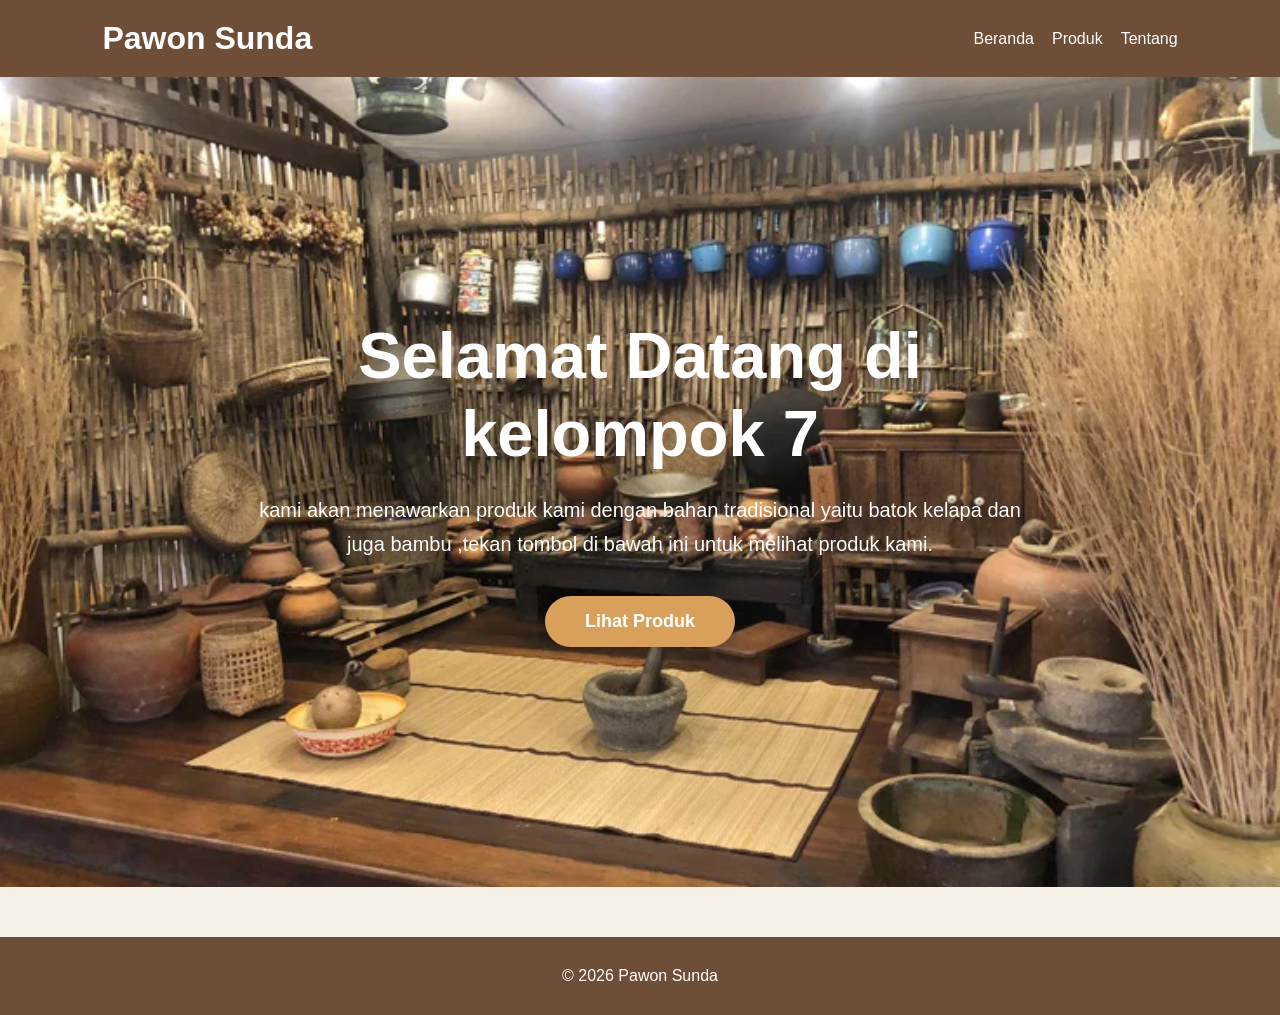
<file: index.html>
<!DOCTYPE html>
<html lang="id">
<head>
  <meta charset="UTF-8">
  <meta name="viewport" content="width=device-width, initial-scale=1.0">
  <title>Pawon Sunda</title>

  <link rel="stylesheet" href="style.css">
</head>
<body>

<header>
  <div class="logo">Pawon Sunda</div>

  <nav>
    <a href="index.html">Beranda</a>
    <a href="produk.html">Produk</a>
    <a href="tentang.html">Tentang</a>
  </nav>
</header>

<section class="hero">
  <div class="hero-content">

    <h1>Selamat Datang di kelompok 7</h1>

    <p>
      kami akan menawarkan produk kami dengan bahan tradisional yaitu batok kelapa dan juga bambu
      ,tekan tombol di bawah ini untuk melihat produk kami.
    </p>

    <a href="produk.html" class="btn">Lihat Produk</a>

  </div>
</section>

<footer>
  © 2026 Pawon Sunda
</footer>

</body>
</html>
</file>
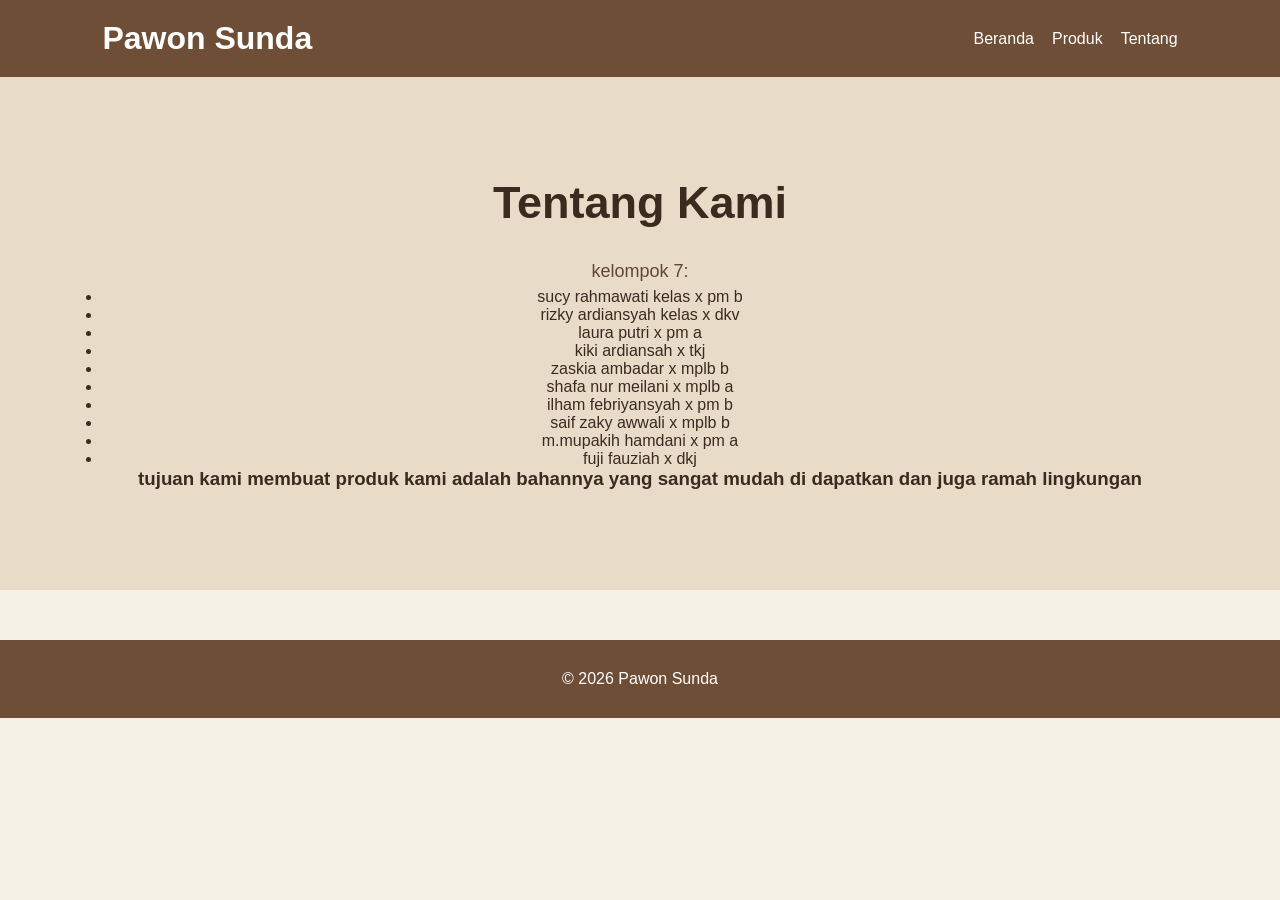
<file: tentang.html>
<!DOCTYPE html>
<html lang="id">
<head>
  <meta charset="UTF-8">
  <meta name="viewport" content="width=device-width, initial-scale=1.0">
  <title>Tentang - Pawon Sunda</title>

  <link rel="stylesheet" href="style.css">
</head>
<body>

<header>
  <div class="logo">Pawon Sunda</div>

  <nav>
    <a href="index.html">Beranda</a>
    <a href="produk.html">Produk</a>
    <a href="tentang.html">Tentang</a>
  </nav>
</header>

<section class="tentang">

  <h2>Tentang Kami</h2>

  <ul>
    <p> kelompok 7:</p>
    <li>sucy rahmawati kelas x pm b</li>
    <li>rizky ardiansyah kelas x dkv</li>
    <li>laura putri x pm a</li>
    <li>kiki ardiansah x tkj</li>
    <li>zaskia ambadar x mplb b</li>
    <li>shafa nur meilani x mplb a</li>
    <li>ilham febriyansyah x pm b</li>
    <li>saif zaky awwali x mplb b</li>
    <li>m.mupakih hamdani x pm a</li>
    <li>fuji fauziah x dkj</li>
  </ul> 
  <h3>tujuan kami membuat produk kami adalah bahannya yang sangat mudah di dapatkan dan juga ramah lingkungan</h3>

</section>

<footer>
  © 2026 Pawon Sunda
</footer>

</body>
</html>
</file>
<file: style.css>
*{
  margin:0;
  padding:0;
  box-sizing:border-box;
  font-family:'Poppins',sans-serif;
}

body{
  background:#f6f1e7;
  color:#3b2a1f;
}

/* HEADER */

header{
  width:100%;
  padding:20px 8%;
  display:flex;
  justify-content:space-between;
  align-items:center;
  background:#6f4e37;
  flex-wrap:wrap;
  position:sticky;
  top:0;
  z-index:1000;
}

.logo{
  color:white;
  font-size:32px;
  font-weight:bold;
}

nav{
  display:flex;
  gap:18px;
  flex-wrap:wrap;
}

nav a{
  color:white;
  text-decoration:none;
  font-size:16px;
  transition:0.3s;
  position:relative;
}

nav a:hover{
  color:#ffd89c;
}

/* HERO */

.hero{
  min-height:90vh;
  display:flex;
  justify-content:center;
  align-items:center;
  text-align:center;
  padding:50px 8%;
  background:
  url(1.jpg);

  background-size:cover;
  background-position:center;
  color:white;
}

.hero-content{
  max-width:800px;
}

.hero-content h1{
  font-size:65px;
  margin-bottom:20px;
  line-height:1.2;
}

.hero-content p{
  font-size:20px;
  margin-bottom:35px;
  line-height:1.7;
}

.btn{
  display:inline-block;
  padding:15px 40px;
  background:#d9a05b;
  border-radius:50px;
  text-decoration:none;
  color:white;
  font-weight:bold;
  font-size:18px;
  transition:0.3s;
  box-shadow:0 8px 20px rgba(0,0,0,0.2);
}

.btn:hover{
  background:#b97b37;
  transform:translateY(-5px);
}

/* PRODUK */

.produk{
  padding:90px 8%;
}

.title{
  text-align:center;
  margin-bottom:60px;
}

.title h2{
  font-size:45px;
  margin-bottom:15px;
}

.title p{
  color:#7a5c47;
  font-size:18px;
}

.card-container{
  display:grid;
  grid-template-columns:repeat(auto-fit,minmax(280px,1fr));
  gap:35px;
}

.card{
  background:white;
  border-radius:25px;
  overflow:hidden;
  box-shadow:0 10px 25px rgba(0,0,0,0.08);
  transition:0.4s;
}

.card:hover{
  transform:translateY(-10px);
}

.card img{
  width:100%;
  height:230px;
  object-fit:cover;
}

.card-content{
  padding:25px;
}

.card-content h3{
  font-size:28px;
  margin-bottom:10px;
}

.card-content p{
  color:#666;
  line-height:1.7;
  margin-bottom:18px;
}

.harga{
  font-size:24px;
  font-weight:bold;
  color:#8b4513;
  margin-bottom:18px;
}

.card button{
  width:100%;
  padding:14px;
  border:none;
  border-radius:15px;
  background:#6f4e37;
  color:white;
  font-size:16px;
  cursor:pointer;
  transition:0.3s;
}

.card button:hover{
  background:#4e3422;
}

/* TENTANG */

.tentang{
  padding:100px 8%;
  background:#e8dcc8;
  text-align:center;
}

.tentang h2{
  font-size:45px;
  margin-bottom:25px;
}

.tentang p{
  max-width:800px;
  margin:auto;
  line-height:1.9;
  color:#5f4635;
  font-size:18px;
}

/* KONTAK */

.kontak{
  padding:100px 8%;
  text-align:center;
}

.kontak h2{
  font-size:45px;
  margin-bottom:35px;
}

form{
  max-width:600px;
  margin:auto;
}

form input,
form textarea{
  width:100%;
  padding:18px;
  margin-bottom:20px;
  border:none;
  border-radius:15px;
  outline:none;
  background:white;
  font-size:16px;
  box-shadow:0 5px 15px rgba(0,0,0,0.05);
}

form textarea{
  height:170px;
  resize:none;
}

form button{
  width:100%;
  padding:16px;
  border:none;
  border-radius:15px;
  background:#6f4e37;
  color:white;
  font-size:17px;
  cursor:pointer;
  transition:0.3s;
}

form button:hover{
  background:#4e3422;
}

/* FOOTER */

footer{
  background:#6f4e37;
  color:white;
  text-align:center;
  padding:30px;
  margin-top:50px;
}

/* RESPONSIVE */

@media(max-width:768px){

  header{
    flex-direction:column;
    gap:15px;
    text-align:center;
  }

  nav{
    justify-content:center;
  }

  .hero-content h1{
    font-size:48px;
  }

  .hero-content p{
    font-size:17px;
  }

  .title h2,
  .tentang h2,
  .kontak h2{
    font-size:36px;
  }

}
</file>
